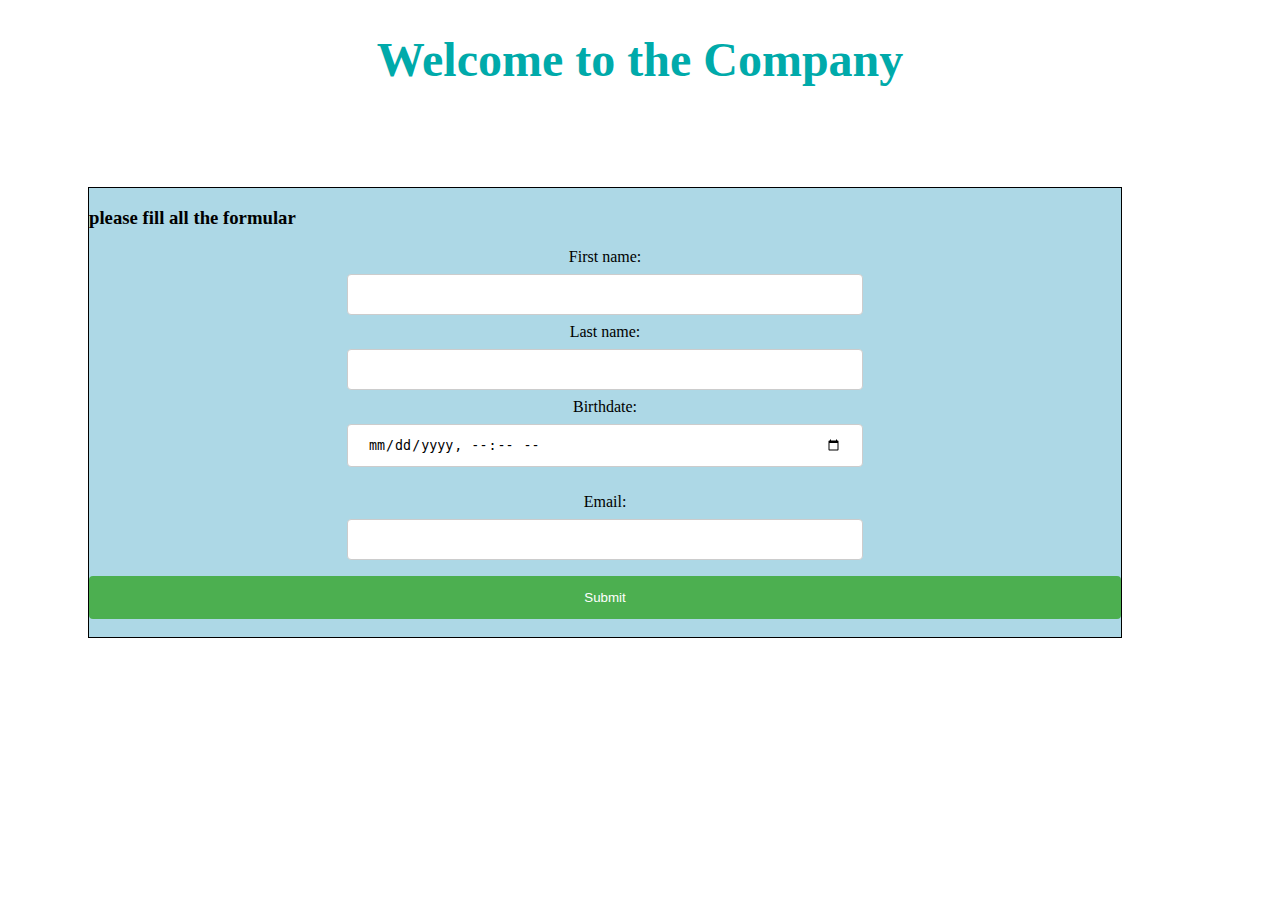
<file: src/Frontend/View/index.html>
<!DOCTYPE html>
<html lang="en">
<head>
    <meta charset="UTF-8">
    <meta name="viewPort">
    <link rel="stylesheet" href="style.css">
    <title> Formular for Onboarding </title>
</head>
<h1> Welcome to the Company </h1>
<div>
    <h3> please fill all the formular</h3>
    <body>
    <form id="userForm">
        <label for="fname">First name:</label><br>
        <input type="text" id="fname" name="fname"><br>
        <label for="lname">Last name:</label><br>
        <input type="text" id="lname" name="lname" value=""><br>
        <label for="birthdate">Birthdate:</label><br>
        <input type="datetime-local" id="birthdate" value=""><br><br>
        <label for="lemail">Email:</label><br>
        <input type="text" id="lemail" name="lemail" value=""><br>
        <input type="submit" value="Submit"/>
    </form>
    <script src="../js/saveFormData.js"></script>
    </body>
</div>
</html>
</file>
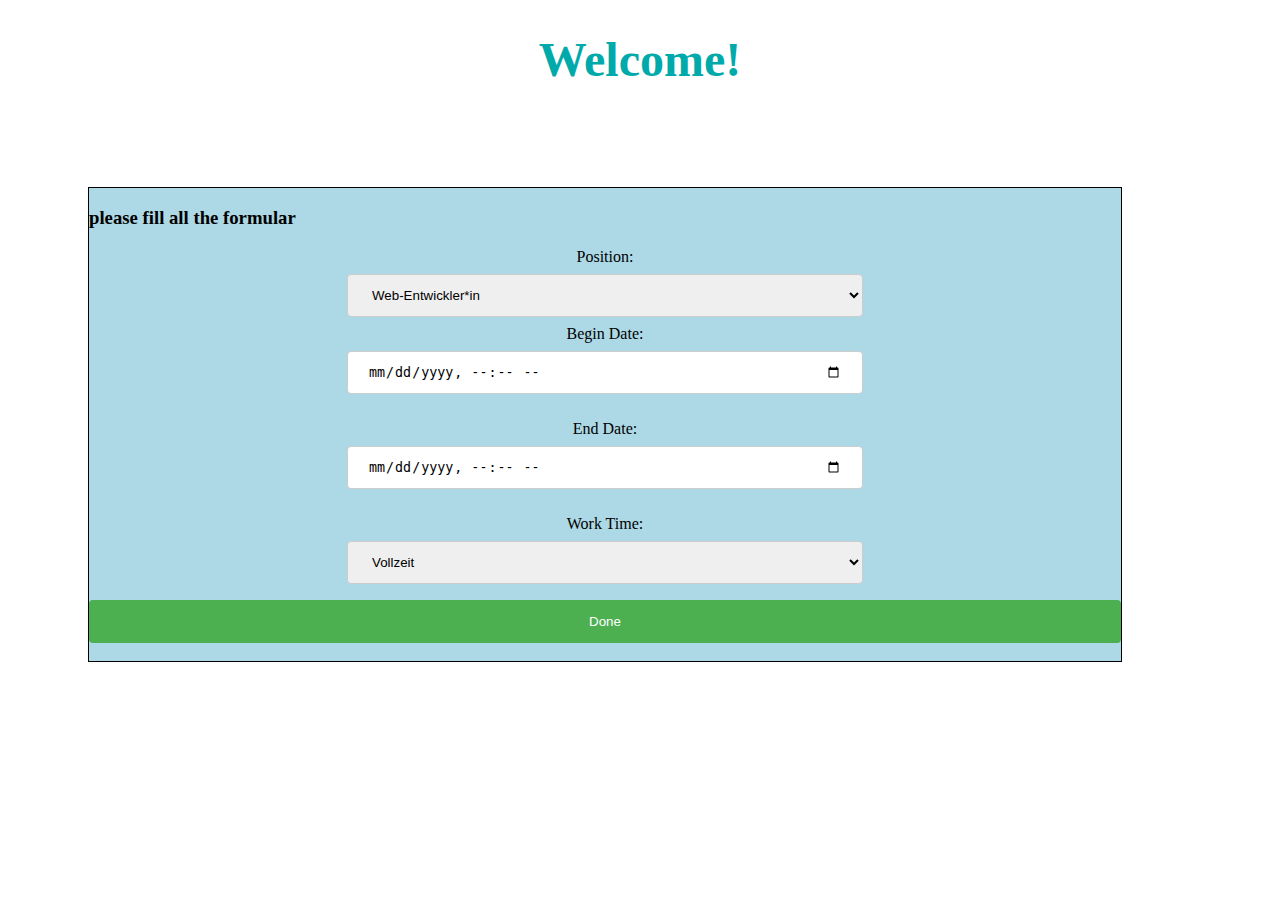
<file: src/Frontend/View/formularPosition.html>
<!DOCTYPE html>
<html lang="en">
<head>
    <meta charset="UTF-8">
    <meta name="viewPort">
    <link rel="stylesheet" href="style.css">
    <title> Formular for Onboarding </title>
</head>
<body>
        <h1 id="welcomeMessage"></h1>
        <script src="../js/script.js"></script>
</body>
<div>
    <h3> please fill all the formular</h3>
    <body>
    <form id="userForm" action="welcome.html" method="POST">
        <label for="position">Position:</label><br>
        <select name=position" id="position">
            <option value = WebEntwickler> Web-Entwickler*in </option>
            <option value = BiEntwickler> BI-Entwickler*in </option>
            <option value = TeamLeader> TeamLeader </option>
            <option value = TechnicalDeveloper> Technical Developer </option>
            <option value = UIDesigner> UI-Designer*in </option>
        </select><br>
        <label for="Begin_DatetimeLocal">Begin Date:</label><br>
        <input type="datetime-local" id="Begin_DatetimeLocal"><br><br>
        <label for="End_DatetimeLocal">End Date:</label><br>
        <input type="datetime-local" id="End_DatetimeLocal"><br><br>
        <label for="WorkTime">Work Time:</label><br>
        <select id="WorkTime" name="WorkTime">
            <option value="40"> Vollzeit </option>
            <option value="30"> Teilzeit </option>
        </select>
        <input type="submit" value="Done"/>
    </form>
    </body>
</div>
</html>
</file>
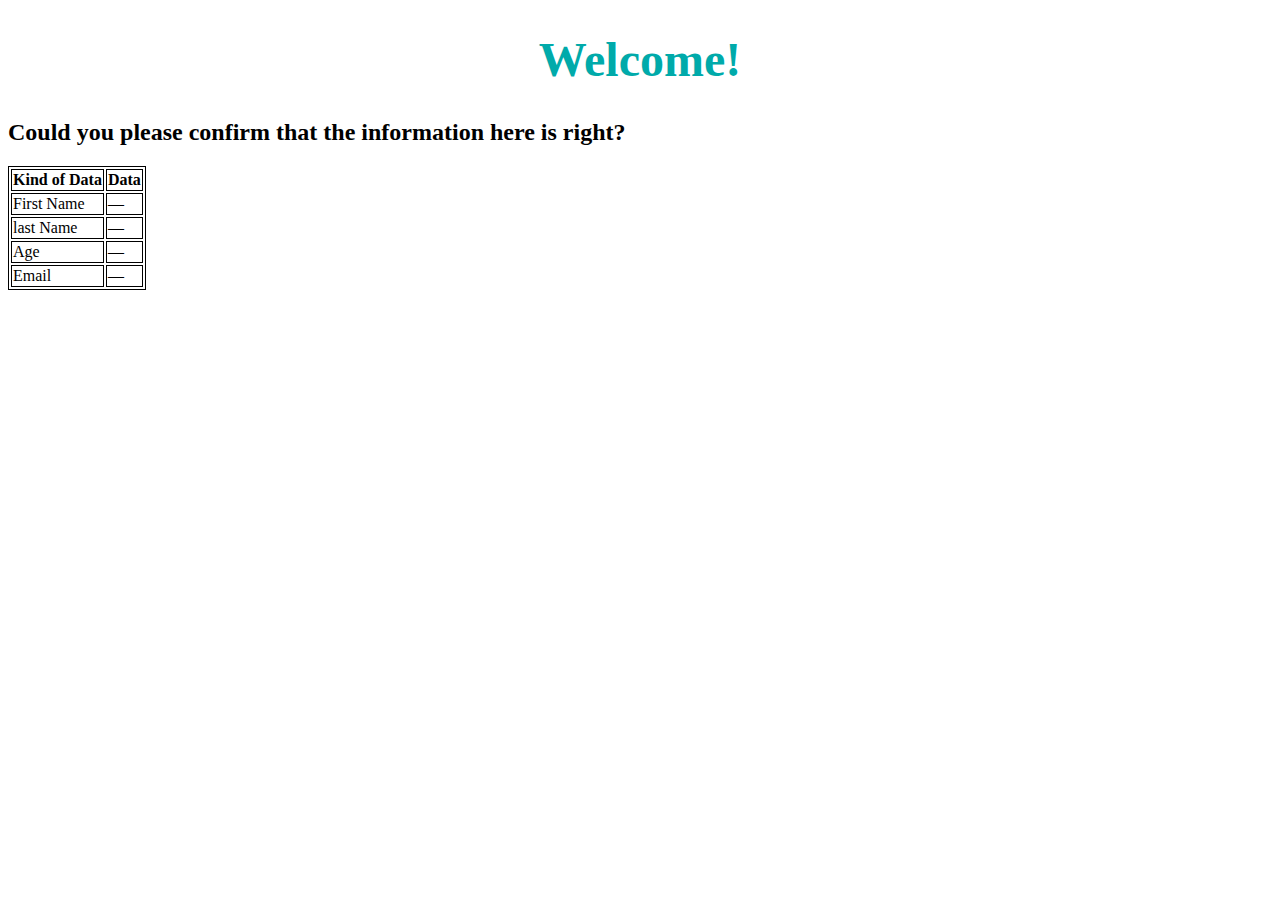
<file: src/Frontend/View/welcome.html>
<!DOCTYPE html>
<html lang="en-US">

<head>
    <meta charset="UTF-8">
    <meta name="viewport" content="width=device-width, initial-scale=1">
    <title>Today's Date</title>
    <link rel="stylesheet" href="style.css">
</head>
<body>
    <h1 id="welcomeMessage"></h1>
    <script src="../js/welcomeMessage.js"></script>
</body>
<body>
<h2> Could you please confirm that the information here is right?</h2>
<table>
    <tr>
        <th>Kind of Data</th>
        <th>Data</th>
    </tr>
    <tr>
        <td>First Name</td>
        <td id="fname"> </td>
    </tr>
    <tr>
        <td>last Name</td>
        <!--<td></td>-->
        <td id="lname"></td>
    </tr>
    <tr>
        <td>Age</td>
        <!--<td></td>-->
        <td id="lage"></td>
    </tr>
    <tr>
        <td>Email</td>
        <!--<td></td>-->
        <td id="lemail"></td>
    </tr>
</table>
<script src="../js/welcomeMessage.js"></script>
</body>

</html>
</file>
<file: src/Frontend/View/style.css>
h1 {
  color: #00AAAA;
  font-family: verdana;
  font-size: 300%;
  text-align: center;
}

input[type=text], select {
  width: 50%;
  padding: 12px 20px;
  margin: 8px 0;
  display: inline-block;
  border: 1px solid #ccc;
  border-radius: 4px;
  box-sizing: border-box;
}

input[type=submit] {
  width: 100%;
  background-color: #4CAF50;
  color: white;
  padding: 14px 20px;
  margin: 8px 0;
  border: none;
  border-radius: 4px;
  cursor: pointer;
}

input[type=submit]:hover {
  background-color: #45a049;
}

input[type=datetime-local], select {
  width: 50%;
  padding: 12px 20px;
  margin: 8px 0;
  display: inline-block;
  border: 1px solid #ccc;
  border-radius: 4px;
  box-sizing: border-box;

}

div {
 border: 1px solid black;
   margin-top: 100px;
   margin-bottom: 100px;
   margin-right: 150px;
   margin-left: 80px;
   background-color: lightblue;
   }

form {
  display: block;
  margin: 10px 0px;
  text-align:center;

}

table, th, td {
  border:1px solid black;
}
</file>
